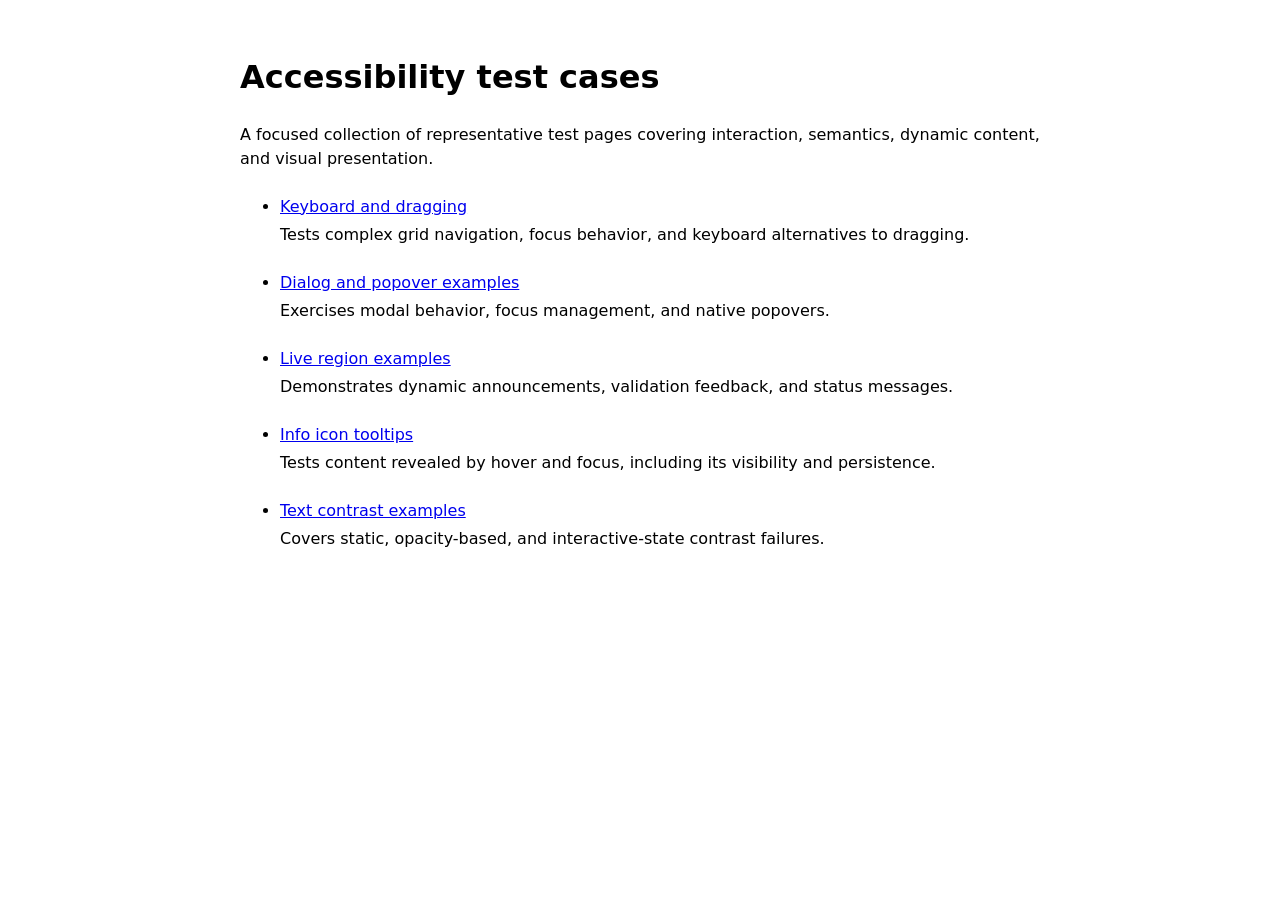
<file: index.html>
<!doctype html>
<html lang="en">
    <head>
        <meta charset="utf-8">
        <meta name="viewport" content="width=device-width, initial-scale=1">
        <title>Accessibility test cases</title>
        <style>
            body {
                font-family: system-ui, sans-serif;
                line-height: 1.5;
                margin: 0 auto;
                max-width: 50rem;
                padding: 2rem 1rem;
            }

            li {
                margin-block: 1.5rem;
            }

            li p {
                margin-block: 0.25rem 0;
            }
        </style>
    </head>
    <body>
        <main>
            <h1>Accessibility test cases</h1>
            <p>
                A focused collection of representative test pages covering
                interaction, semantics, dynamic content, and visual presentation.
            </p>
            <ul>
                <li>
                    <a href="./tests/000-multi/keyboard-and-dragging-grid.html">Keyboard and dragging</a>
                    <p>Tests complex grid navigation, focus behavior, and keyboard alternatives to dragging.</p>
                </li>
                <li>
                    <a href="./tests/000-multi/modal-dialogs.html">Dialog and popover examples</a>
                    <p>Exercises modal behavior, focus management, and native popovers.</p>
                </li>
                <li>
                    <a href="./tests/413-status-messages/live-region-examples.html">Live region examples</a>
                    <p>Demonstrates dynamic announcements, validation feedback, and status messages.</p>
                </li>
                <li>
                    <a href="./tests/1413-content-on-hover-or-focus/tooltip-icon-popups.html">Info icon tooltips</a>
                    <p>Tests content revealed by hover and focus, including its visibility and persistence.</p>
                </li>
                <li>
                    <a href="./tests/143-contrast-minimum/text-contrast-examples.html">Text contrast examples</a>
                    <p>Covers static, opacity-based, and interactive-state contrast failures.</p>
                </li>
            </ul>
        </main>
    </body>
</html>
</file>
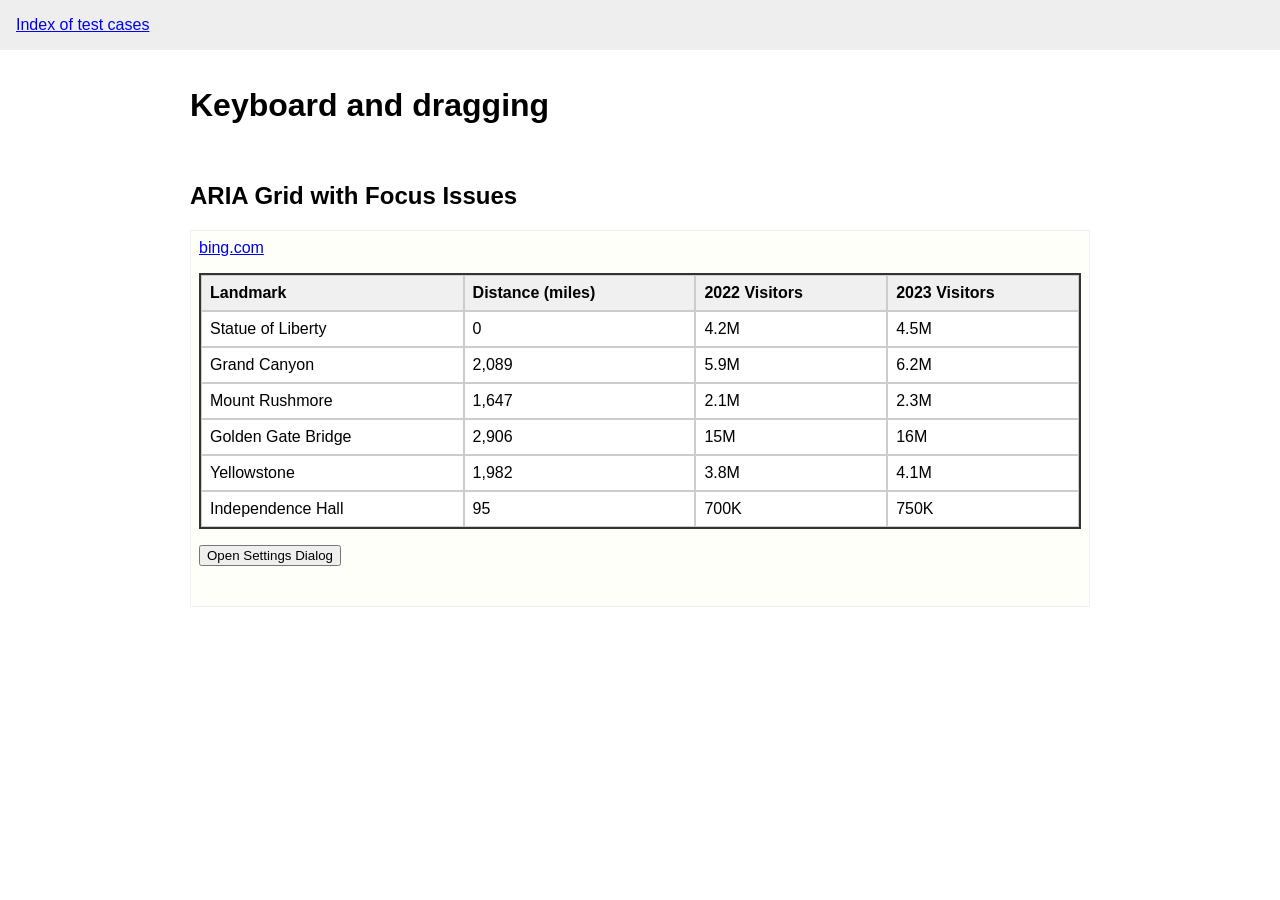
<file: tests/000-multi/keyboard-and-dragging-grid.html>
<!DOCTYPE html><html lang="en-us" data-node-key="s1"><head data-node-key="s2"><script data-node-key="s3">(() => {
    const attributeName = "data-node-key";
    const scheme = "hierarchical-v1";
    if (window.__benchmarkNodeKeys?.scheme === scheme) return;

    const source = document.currentScript?.textContent || '';
    const owners = new Map();
    const assigned = new WeakMap();
    const counters = new WeakMap();
    let rootCounter = 0;
    let pending = 0;

    const valid = value => /^(?:s[1-9]\d*|d[1-9]\d*)(?:-d[1-9]\d*)*$/.test(value || '');
    const parentElement = element => {
        if (element.parentElement) return element.parentElement;
        const root = element.getRootNode?.();
        return root instanceof ShadowRoot ? root.host : null;
    };
    const nextKey = parent => {
        if (!parent) return 'd' + (++rootCounter);
        ensure(parent);
        const next = (counters.get(parent) || 0) + 1;
        counters.set(parent, next);
        return assigned.get(parent) + '-d' + next;
    };
    const write = (element, key) => {
        assigned.set(element, key);
        owners.set(key, element);
        if (element.getAttribute(attributeName) !== key) {
            element.setAttribute(attributeName, key);
        }
    };
    function ensure(element) {
        const known = assigned.get(element);
        if (known) {
            if (element.getAttribute(attributeName) !== known) write(element, known);
            return known;
        }
        const candidate = element.getAttribute(attributeName);
        const owner = owners.get(candidate);
        if (valid(candidate) && (!owner || owner === element)) {
            write(element, candidate);
            return candidate;
        }
        const key = nextKey(parentElement(element));
        write(element, key);
        return key;
    }
    const visit = root => {
        if (root instanceof Element) ensure(root);
        for (const element of root.querySelectorAll?.('*') || []) ensure(element);
        for (const template of root.querySelectorAll?.('template') || []) {
            visit(template.content);
        }
    };
    const instrumentFrame = frame => {
        const install = () => {
            try {
                const frameDocument = frame.contentDocument;
                if (!frameDocument || frame.contentWindow.__benchmarkNodeKeys) return;
                const script = frameDocument.createElement('script');
                script.textContent = source;
                (frameDocument.head || frameDocument.documentElement).prepend(script);
            } catch {
                // Cross-origin frames are outside the supported instrumentation scope.
            }
        };
        frame.addEventListener('load', install);
        queueMicrotask(install);
    };
    const observeRoot = root => {
        observer.observe(root, {
            childList: true,
            subtree: true,
            attributes: true,
            attributeFilter: [attributeName],
        });
        visit(root);
        for (const frame of root.querySelectorAll?.('iframe') || []) instrumentFrame(frame);
    };
    const observer = new MutationObserver(records => {
        pending += 1;
        try {
            for (const record of records) {
                if (record.type === 'attributes') {
                    ensure(record.target);
                    continue;
                }
                for (const node of record.addedNodes) {
                    if (!(node instanceof Element)) continue;
                    visit(node);
                    if (node.matches('iframe')) instrumentFrame(node);
                    for (const frame of node.querySelectorAll('iframe')) instrumentFrame(frame);
                }
            }
        } finally {
            pending -= 1;
        }
    });

    const originalAttachShadow = Element.prototype.attachShadow;
    Element.prototype.attachShadow = function(init) {
        visit(document);
        const root = originalAttachShadow.call(this, init);
        if (init?.mode === 'open') observeRoot(root);
        return root;
    };

    let staticCounter = 0;
    for (const element of document.querySelectorAll('*')) {
        const existing = element.getAttribute(attributeName);
        if (valid(existing) && !owners.has(existing)) {
            write(element, existing);
        } else if (!existing) {
            write(element, 's' + (++staticCounter));
        } else {
            ensure(element);
        }
    }
    observeRoot(document);

    window.__benchmarkNodeKeys = Object.freeze({
        scheme,
        attributeName,
        keyFor: element => ensure(element),
        async whenSettled() {
            do {
                await Promise.resolve();
                await new Promise(resolve => setTimeout(resolve, 0));
            } while (pending);
        },
    });
})();</script>
        <meta charset="utf-8" data-node-key="s4"><meta name="benchmark-ref" content="2a0e30ced24091df1e48aa894f4da3ee114071b8" data-node-key="s5">
        <title data-node-key="s6">Keyboard and dragging</title>
        <meta name="viewport" content="width=device-width, initial-scale=1.0, viewport-fit=cover" data-node-key="s7">
        <link href="../assets/style.css" rel="stylesheet" data-node-key="s8">
        <style data-node-key="s9">
            .darkmode [role='grid'] {
                background: black;
                color: white;
            }

            .grid-container {
                overflow: auto;
                margin: 1em 0;
            }

            .landmarks-grid {
                min-width: 600px;
                border: 2px solid #333;
                display: table;
                background: white;
                width: 100%;
            }

            .grid-row {
                display: table-row;
            }

            .grid-header {
                display: table-cell;
                border: 1px solid #ccc;
                padding: 8px;
                background: #f0f0f0;
                font-weight: bold;
                cursor: grab;
                user-select: none;
            }

            .grid-header:active {
                cursor: grabbing;
            }

            .grid-header.dragging {
                opacity: 0.7;
                background: #e0e0ff;
            }

            .drag-ghost {
                position: fixed;
                pointer-events: none;
                z-index: 1000;
                background: #f0f0f0;
                border: 2px solid #0066cc;
                padding: 8px;
                font-weight: bold;
                transform: rotate(3deg);
                box-shadow: 0 4px 8px rgba(0, 0, 0, 0.3);
            }

            .drop-indicator {
                background: #e0e0ff !important;
                border-left: 4px solid #0066cc !important;
            }

            .grid-cell {
                display: table-cell;
                border: 1px solid #ccc;
                padding: 8px;
                background: white;
            }

            .darkmode .landmarks-grid {
                background: #222;
                border-color: #666;
            }

            .darkmode .grid-header {
                background: #444;
                color: white;
                border-color: #666;
            }

            .darkmode .grid-cell {
                background: #333;
                color: white;
                border-color: #666;
            }

            #output:not(:empty) {
                padding: 1em;
            }
        </style>
    </head>
    <body data-node-key="s10">
        <header data-node-key="s11">
            <a href="../../" data-node-key="s12">Index of test cases</a>
        </header>
        <main data-node-key="s13">
            <hgroup data-node-key="s14">
                <h1 data-node-key="s15">Keyboard and dragging</h1>
                
                
            </hgroup>

            <section class="tc-block" data-node-key="s16">
                <h2 data-node-key="s17">ARIA Grid with Focus Issues</h2>
                <div class="a11y-directions" data-node-key="s18"></div>
                <div class="test-case" data-node-key="s19">
                    <a href="https://www.bing.com" data-node-key="s20">bing.com</a>

                    <div class="grid-container" data-node-key="s21">
                        <div role="grid" aria-label="Historical Landmarks Visitor Data" id="landmarks-grid" tabindex="0" class="landmarks-grid" data-node-key="s22">
                            <div role="row" class="grid-row" data-node-key="s23">
                                <div role="columnheader" class="grid-header" data-node-key="s24">
                                    Landmark
                                </div>
                                <div role="columnheader" class="grid-header" data-node-key="s25">
                                    Distance (miles)
                                </div>
                                <div role="columnheader" class="grid-header" data-node-key="s26">
                                    2022 Visitors
                                </div>
                                <div role="columnheader" class="grid-header" data-node-key="s27">
                                    2023 Visitors
                                </div>
                            </div>
                            <div role="row" class="grid-row" data-node-key="s28">
                                <div role="gridcell" tabindex="-1" class="grid-cell" data-node-key="s29">
                                    Statue of Liberty
                                </div>
                                <div role="gridcell" tabindex="-1" class="grid-cell" data-node-key="s30">0</div>
                                <div role="gridcell" tabindex="-1" class="grid-cell" data-node-key="s31">4.2M</div>
                                <div role="gridcell" tabindex="-1" class="grid-cell" data-node-key="s32">4.5M</div>
                            </div>
                            <div role="row" class="grid-row" data-node-key="s33">
                                <div role="gridcell" tabindex="-1" class="grid-cell" data-node-key="s34">
                                    Grand Canyon
                                </div>
                                <div role="gridcell" tabindex="-1" class="grid-cell" data-node-key="s35">2,089</div>
                                <div role="gridcell" tabindex="-1" class="grid-cell" data-node-key="s36">5.9M</div>
                                <div role="gridcell" tabindex="-1" class="grid-cell" data-node-key="s37">6.2M</div>
                            </div>
                            <div role="row" class="grid-row" data-node-key="s38">
                                <div role="gridcell" tabindex="-1" class="grid-cell" data-node-key="s39">
                                    Mount Rushmore
                                </div>
                                <div role="gridcell" tabindex="-1" class="grid-cell" data-node-key="s40">1,647</div>
                                <div role="gridcell" tabindex="-1" class="grid-cell" data-node-key="s41">2.1M</div>
                                <div role="gridcell" tabindex="-1" class="grid-cell" data-node-key="s42">2.3M</div>
                            </div>
                            <div role="row" class="grid-row" data-node-key="s43">
                                <div role="gridcell" tabindex="-1" class="grid-cell" data-node-key="s44">
                                    Golden Gate Bridge
                                </div>
                                <div role="gridcell" tabindex="-1" class="grid-cell" data-node-key="s45">2,906</div>
                                <div role="gridcell" tabindex="-1" class="grid-cell" data-node-key="s46">15M</div>
                                <div role="gridcell" tabindex="-1" class="grid-cell" data-node-key="s47">16M</div>
                            </div>
                            <div role="row" class="grid-row" data-node-key="s48">
                                <div role="gridcell" tabindex="-1" class="grid-cell" data-node-key="s49">
                                    Yellowstone
                                </div>
                                <div role="gridcell" tabindex="-1" class="grid-cell" data-node-key="s50">1,982</div>
                                <div role="gridcell" tabindex="-1" class="grid-cell" data-node-key="s51">3.8M</div>
                                <div role="gridcell" tabindex="-1" class="grid-cell" data-node-key="s52">4.1M</div>
                            </div>
                            <div role="row" class="grid-row" data-node-key="s53">
                                <div role="gridcell" tabindex="-1" class="grid-cell" data-node-key="s54">
                                    Independence Hall
                                </div>
                                <div role="gridcell" tabindex="-1" class="grid-cell" data-node-key="s55">95</div>
                                <div role="gridcell" tabindex="-1" class="grid-cell" data-node-key="s56">700K</div>
                                <div role="gridcell" tabindex="-1" class="grid-cell" data-node-key="s57">750K</div>
                            </div>
                        </div>

                        <p data-node-key="s58">
                            <button type="button" id="open-dialog-btn" data-node-key="s59">Open Settings Dialog</button>
                        </p>
                    </div>

                    <dialog id="settings-dialog" data-node-key="s60">
                        <form method="dialog" data-node-key="s61">
                            <h3 data-node-key="s62">Settings</h3>
                            <p data-node-key="s63">
                                To reorder grid columns, use the Ctrl + left or right arrow keys
                                when focused within a cell in a column.
                            </p>
                            <fieldset data-node-key="s64">
                                <legend data-node-key="s65">Theme</legend>
                                <label data-node-key="s66"><input type="radio" name="theme" value="light" checked="" data-node-key="s67"> Light
                                    Mode</label>
                                <label data-node-key="s68"><input type="radio" name="theme" value="dark" data-node-key="s69"> Dark
                                    Mode</label>
                            </fieldset>
                            <button type="submit" data-node-key="s70">Close</button>
                        </form>
                    </dialog>

                    <script data-node-key="s71">
                        // Grid focus manipulation - creates accessibility failure
                        const bingLink = document.querySelector('a[href="https://www.bing.com"]');
                        const openDialogBtn = document.getElementById('open-dialog-btn');
                        const landmarksGrid = document.getElementById('landmarks-grid');
                        const settingsDialog = document.getElementById('settings-dialog');
                        const themeRadios = document.querySelectorAll('input[name="theme"]');

                        // Open dialog functionality
                        openDialogBtn.addEventListener('click', function () {
                            settingsDialog.showModal();
                        });

                        // Theme toggle functionality
                        themeRadios.forEach((radio) => {
                            radio.addEventListener('change', function () {
                                if (this.value === 'dark') {
                                    landmarksGrid.classList.add('darkmode');
                                } else {
                                    landmarksGrid.classList.remove('darkmode');
                                }
                            });
                        });

                        // When tabbing from bing.com link, skip over the entire grid to the dialog button
                        bingLink.addEventListener('keydown', function (event) {
                            if (event.key === 'Tab' && !event.shiftKey) {
                                event.preventDefault();
                                openDialogBtn.focus();
                            }
                        });

                        // When shift+tabbing from dialog button, skip back over the grid to bing.com link
                        openDialogBtn.addEventListener('keydown', function (event) {
                            if (event.key === 'Tab' && event.shiftKey) {
                                event.preventDefault();
                                bingLink.focus();
                            }
                        });

                        let currentFocusedCell = null;

                        // Grid container focus handler
                        landmarksGrid.addEventListener('focus', function () {
                            // When grid gets focus, move to first cell if no cell is focused
                            if (!currentFocusedCell) {
                                const firstCell = landmarksGrid.querySelector('[role="gridcell"]');
                                if (firstCell) {
                                    firstCell.setAttribute('tabindex', '0');
                                    firstCell.focus();
                                    currentFocusedCell = firstCell;
                                }
                            } else {
                                currentFocusedCell.focus();
                            }
                        });

                        // Grid navigation - arrow keys within the grid
                        landmarksGrid.addEventListener('keydown', function (event) {
                            const activeElement = document.activeElement;

                            // Handle focus on grid container
                            if (activeElement === landmarksGrid) {
                                if (event.key === 'Enter' || event.key === ' ') {
                                    event.preventDefault();
                                    const firstCell =
                                        landmarksGrid.querySelector('[role="gridcell"]');
                                    if (firstCell) {
                                        landmarksGrid.setAttribute('tabindex', '-1');
                                        firstCell.setAttribute('tabindex', '0');
                                        firstCell.focus();
                                        currentFocusedCell = firstCell;
                                    }
                                }
                                return;
                            }

                            // Handle navigation within grid cells
                            if (!activeElement.matches('[role="gridcell"]')) return;

                            const allCells = Array.from(
                                landmarksGrid.querySelectorAll('[role="gridcell"]'),
                            );
                            const currentIndex = allCells.indexOf(activeElement);
                            const columns = 4;
                            let targetIndex = -1;

                            // Handle column reordering with Ctrl+Left/Right
                            if (
                                event.ctrlKey &&
                                (event.key === 'ArrowLeft' || event.key === 'ArrowRight')
                            ) {
                                event.preventDefault();

                                const currentColumn = currentIndex % columns;
                                const currentRow = Math.floor(currentIndex / columns);

                                // Determine target column
                                let targetColumn;
                                if (event.key === 'ArrowLeft') {
                                    if (currentColumn === 0) return; // Can't move left from first column
                                    targetColumn = currentColumn - 1;
                                } else {
                                    // ArrowRight
                                    if (currentColumn === columns - 1) return; // Can't move right from last column
                                    targetColumn = currentColumn + 1;
                                }

                                // Move the column
                                swapColumns(currentColumn, targetColumn);

                                // Update focus to follow the moved column
                                const newCellIndex = currentRow * columns + targetColumn;
                                const allCells = Array.from(
                                    landmarksGrid.querySelectorAll('[role="gridcell"]'),
                                );
                                const newCell = allCells[newCellIndex];

                                if (newCell) {
                                    activeElement.setAttribute('tabindex', '-1');
                                    newCell.setAttribute('tabindex', '0');
                                    newCell.focus();
                                    currentFocusedCell = newCell;
                                }
                                return;
                            }

                            switch (event.key) {
                                case 'ArrowRight':
                                    targetIndex = currentIndex + 1;
                                    if (targetIndex % columns === 0) targetIndex = currentIndex; // Stay in row
                                    break;
                                case 'ArrowLeft':
                                    targetIndex = currentIndex - 1;
                                    if (targetIndex < 0 || currentIndex % columns === 0)
                                        targetIndex = currentIndex; // Stay in row
                                    break;
                                case 'ArrowDown':
                                    targetIndex = currentIndex + columns;
                                    break;
                                case 'ArrowUp':
                                    targetIndex = currentIndex - columns;
                                    break;
                                case 'Home':
                                    targetIndex = Math.floor(currentIndex / columns) * columns; // First cell in row
                                    break;
                                case 'End':
                                    targetIndex =
                                        Math.floor(currentIndex / columns) * columns + columns - 1; // Last cell in row
                                    break;
                                case 'Tab':
                                    // Allow tab to exit the grid
                                    activeElement.setAttribute('tabindex', '-1');
                                    landmarksGrid.setAttribute('tabindex', '0');
                                    currentFocusedCell = activeElement;
                                    return; // Don't prevent default, let tab work normally
                                default:
                                    return;
                            }

                            if (targetIndex >= 0 && targetIndex < allCells.length) {
                                event.preventDefault();
                                // Update tabindex
                                activeElement.setAttribute('tabindex', '-1');
                                allCells[targetIndex].setAttribute('tabindex', '0');
                                allCells[targetIndex].focus();
                                currentFocusedCell = allCells[targetIndex];
                            }
                        });

                        // Simple column swapping function
                        function swapColumns(col1, col2) {
                            const rows = landmarksGrid.querySelectorAll('[role="row"]');

                            rows.forEach((row) => {
                                const cells = Array.from(row.children);
                                const cell1 = cells[col1];
                                const cell2 = cells[col2];

                                // Simple swap: insert cell1 before cell2, then cell2 before cell1's original position
                                const temp = document.createElement('div');
                                row.insertBefore(temp, cell1);
                                row.insertBefore(cell1, cell2);
                                row.insertBefore(cell2, temp);
                                row.removeChild(temp);
                            });
                        }

                        // Drag and drop functionality
                        let isDragging = false;
                        let draggedColumn = null;
                        let draggedColumnIndex = -1;
                        let dragGhost = null;

                        // Initialize drag and drop
                        function initializeDragAndDrop() {
                            const columnHeaders =
                                landmarksGrid.querySelectorAll('[role="columnheader"]');

                            columnHeaders.forEach((header, index) => {
                                header.addEventListener('mousedown', handleMouseDown);
                            });
                        }

                        function handleMouseDown(e) {
                            if (e.button !== 0) return; // Only left mouse button

                            const header = e.currentTarget;
                            const headerIndex = Array.from(
                                landmarksGrid.querySelectorAll('[role="columnheader"]'),
                            ).indexOf(header);

                            isDragging = true;
                            draggedColumn = header;
                            draggedColumnIndex = headerIndex;

                            // Create drag ghost
                            dragGhost = document.createElement('div');
                            dragGhost.className = 'drag-ghost';
                            dragGhost.textContent = header.textContent;
                            document.body.appendChild(dragGhost);

                            // Style the original header
                            header.classList.add('dragging');

                            // Position ghost at mouse
                            updateGhostPosition(e);

                            // Add document listeners
                            document.addEventListener('mousemove', handleMouseMove);
                            document.addEventListener('mouseup', handleMouseUp);

                            e.preventDefault();
                        }

                        function handleMouseMove(e) {
                            if (!isDragging) return;

                            updateGhostPosition(e);

                            // Find which column we're over
                            const columnHeaders =
                                landmarksGrid.querySelectorAll('[role="columnheader"]');
                            let targetHeader = null;

                            columnHeaders.forEach((header) => {
                                const rect = header.getBoundingClientRect();
                                if (e.clientX >= rect.left && e.clientX <= rect.right) {
                                    targetHeader = header;
                                }
                            });

                            // Update drop indicators
                            columnHeaders.forEach((header) => {
                                header.classList.remove('drop-indicator');
                            });

                            if (targetHeader && targetHeader !== draggedColumn) {
                                targetHeader.classList.add('drop-indicator');
                            }
                        }

                        function handleMouseUp(e) {
                            if (!isDragging) return;

                            // Find target column
                            const columnHeaders =
                                landmarksGrid.querySelectorAll('[role="columnheader"]');
                            let targetIndex = -1;

                            columnHeaders.forEach((header, index) => {
                                const rect = header.getBoundingClientRect();
                                if (e.clientX >= rect.left && e.clientX <= rect.right) {
                                    targetIndex = index;
                                }
                            });

                            // If dropped outside grid, find closest edge
                            if (targetIndex === -1) {
                                const gridRect = landmarksGrid.getBoundingClientRect();
                                if (e.clientX < gridRect.left) {
                                    targetIndex = 0;
                                } else if (e.clientX > gridRect.right) {
                                    targetIndex = columnHeaders.length - 1;
                                }
                            }

                            // Perform the swap if we have a valid target
                            if (targetIndex !== -1 && targetIndex !== draggedColumnIndex) {
                                // Use the same swapping function as keyboard
                                swapColumns(draggedColumnIndex, targetIndex);
                            }

                            // Cleanup
                            cleanup();
                        }

                        function updateGhostPosition(e) {
                            if (dragGhost) {
                                dragGhost.style.left = e.clientX + 10 + 'px';
                                dragGhost.style.top = e.clientY - 20 + 'px';
                            }
                        }

                        function cleanup() {
                            isDragging = false;

                            // Remove ghost
                            if (dragGhost) {
                                document.body.removeChild(dragGhost);
                                dragGhost = null;
                            }

                            // Remove styling
                            if (draggedColumn) {
                                draggedColumn.classList.remove('dragging');
                                draggedColumn = null;
                            }

                            // Remove indicators
                            const columnHeaders =
                                landmarksGrid.querySelectorAll('[role="columnheader"]');
                            columnHeaders.forEach((header) => {
                                header.classList.remove('drop-indicator');
                            });

                            // Remove document listeners
                            document.removeEventListener('mousemove', handleMouseMove);
                            document.removeEventListener('mouseup', handleMouseUp);

                            draggedColumnIndex = -1;
                        }

                        // Initialize drag and drop
                        initializeDragAndDrop();

                        // Initialize drag and drop when the page loads
                        // Drag and drop functionality removed - not working properly
                    </script>
                </div>

                
            </section>
        </main>
        <script src="../assets/script.js" data-node-key="s72"></script>
    

</body></html>
</file>
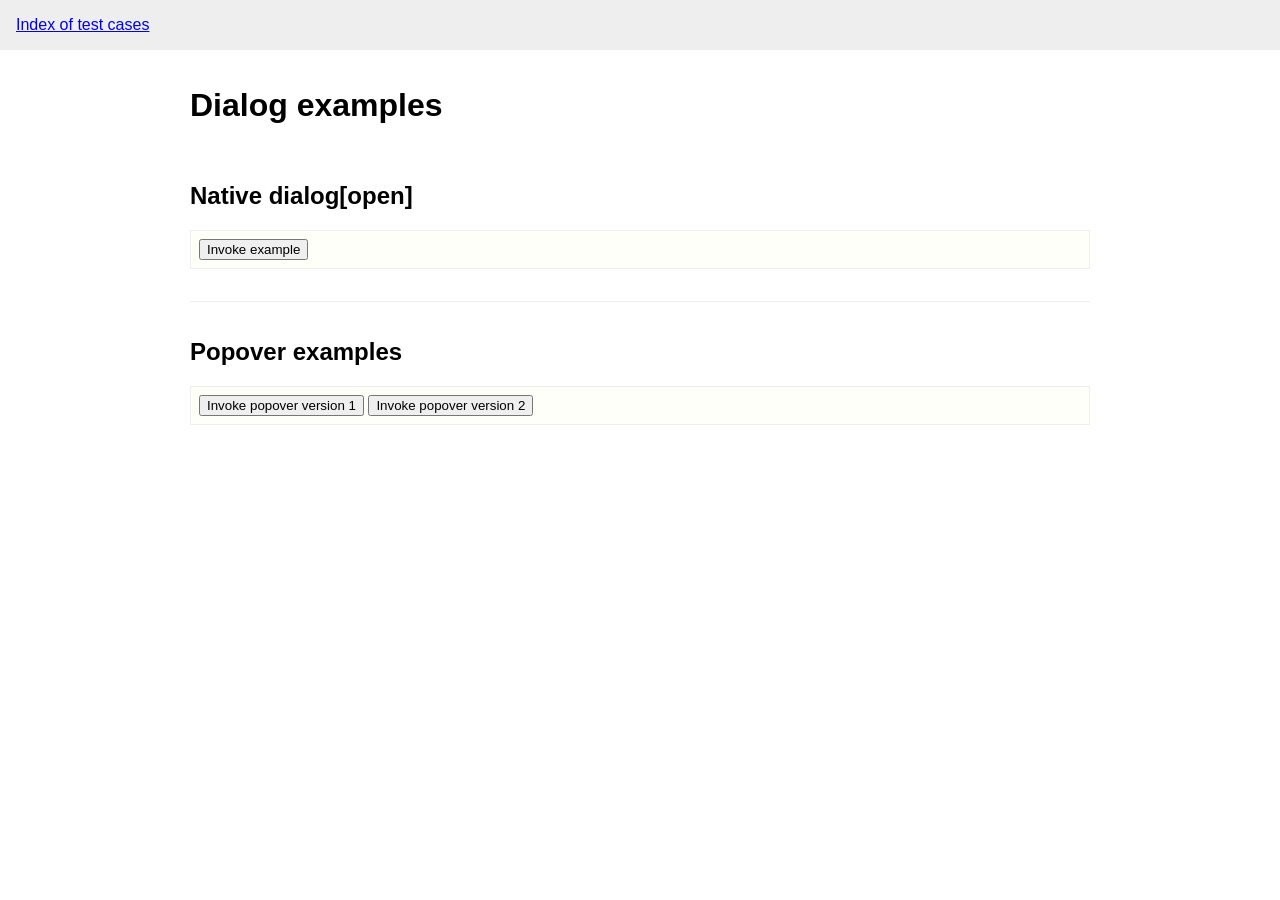
<file: tests/000-multi/modal-dialogs.html>
<!DOCTYPE html><html lang="en-us" data-node-key="s1"><head data-node-key="s2"><script data-node-key="s3">(() => {
    const attributeName = "data-node-key";
    const scheme = "hierarchical-v1";
    if (window.__benchmarkNodeKeys?.scheme === scheme) return;

    const source = document.currentScript?.textContent || '';
    const owners = new Map();
    const assigned = new WeakMap();
    const counters = new WeakMap();
    let rootCounter = 0;
    let pending = 0;

    const valid = value => /^(?:s[1-9]\d*|d[1-9]\d*)(?:-d[1-9]\d*)*$/.test(value || '');
    const parentElement = element => {
        if (element.parentElement) return element.parentElement;
        const root = element.getRootNode?.();
        return root instanceof ShadowRoot ? root.host : null;
    };
    const nextKey = parent => {
        if (!parent) return 'd' + (++rootCounter);
        ensure(parent);
        const next = (counters.get(parent) || 0) + 1;
        counters.set(parent, next);
        return assigned.get(parent) + '-d' + next;
    };
    const write = (element, key) => {
        assigned.set(element, key);
        owners.set(key, element);
        if (element.getAttribute(attributeName) !== key) {
            element.setAttribute(attributeName, key);
        }
    };
    function ensure(element) {
        const known = assigned.get(element);
        if (known) {
            if (element.getAttribute(attributeName) !== known) write(element, known);
            return known;
        }
        const candidate = element.getAttribute(attributeName);
        const owner = owners.get(candidate);
        if (valid(candidate) && (!owner || owner === element)) {
            write(element, candidate);
            return candidate;
        }
        const key = nextKey(parentElement(element));
        write(element, key);
        return key;
    }
    const visit = root => {
        if (root instanceof Element) ensure(root);
        for (const element of root.querySelectorAll?.('*') || []) ensure(element);
        for (const template of root.querySelectorAll?.('template') || []) {
            visit(template.content);
        }
    };
    const instrumentFrame = frame => {
        const install = () => {
            try {
                const frameDocument = frame.contentDocument;
                if (!frameDocument || frame.contentWindow.__benchmarkNodeKeys) return;
                const script = frameDocument.createElement('script');
                script.textContent = source;
                (frameDocument.head || frameDocument.documentElement).prepend(script);
            } catch {
                // Cross-origin frames are outside the supported instrumentation scope.
            }
        };
        frame.addEventListener('load', install);
        queueMicrotask(install);
    };
    const observeRoot = root => {
        observer.observe(root, {
            childList: true,
            subtree: true,
            attributes: true,
            attributeFilter: [attributeName],
        });
        visit(root);
        for (const frame of root.querySelectorAll?.('iframe') || []) instrumentFrame(frame);
    };
    const observer = new MutationObserver(records => {
        pending += 1;
        try {
            for (const record of records) {
                if (record.type === 'attributes') {
                    ensure(record.target);
                    continue;
                }
                for (const node of record.addedNodes) {
                    if (!(node instanceof Element)) continue;
                    visit(node);
                    if (node.matches('iframe')) instrumentFrame(node);
                    for (const frame of node.querySelectorAll('iframe')) instrumentFrame(frame);
                }
            }
        } finally {
            pending -= 1;
        }
    });

    const originalAttachShadow = Element.prototype.attachShadow;
    Element.prototype.attachShadow = function(init) {
        visit(document);
        const root = originalAttachShadow.call(this, init);
        if (init?.mode === 'open') observeRoot(root);
        return root;
    };

    let staticCounter = 0;
    for (const element of document.querySelectorAll('*')) {
        const existing = element.getAttribute(attributeName);
        if (valid(existing) && !owners.has(existing)) {
            write(element, existing);
        } else if (!existing) {
            write(element, 's' + (++staticCounter));
        } else {
            ensure(element);
        }
    }
    observeRoot(document);

    window.__benchmarkNodeKeys = Object.freeze({
        scheme,
        attributeName,
        keyFor: element => ensure(element),
        async whenSettled() {
            do {
                await Promise.resolve();
                await new Promise(resolve => setTimeout(resolve, 0));
            } while (pending);
        },
    });
})();</script>
        <meta charset="utf-8" data-node-key="s4"><meta name="benchmark-ref" content="2a0e30ced24091df1e48aa894f4da3ee114071b8" data-node-key="s5">
        <title data-node-key="s6">Dialog examples</title>
        <meta name="viewport" content="width=device-width, initial-scale=1.0, viewport-fit=cover" data-node-key="s7">
        <link href="../assets/style.css" rel="stylesheet" data-node-key="s8">
    </head>
    <body data-node-key="s9">
        <header data-node-key="s10">
            <a href="../../" data-node-key="s11">Index of test cases</a>
        </header>
        <main data-node-key="s12">
            <hgroup data-node-key="s13">
                <h1 data-node-key="s14">Dialog examples</h1>
                
                
            </hgroup>

            <section class="tc-block" data-node-key="s15">
                <h2 data-node-key="s16">Native dialog[open]</h2>
                <div class="a11y-directions" data-node-key="s17"></div>
                <div class="test-case" data-node-key="s18">
                    <button id="b" data-node-key="s19">Invoke example</button>
                    <dialog id="d" data-node-key="s20">
                        <p data-node-key="s21">
                            I'd say this is an example of a lightbox... but people haven't called
                            dialogs that since the early 2000s.
                        </p>
                        <form method="dialog" data-node-key="s22">
                            <button data-node-key="s23">OK</button>
                        </form>
                    </dialog>
                    <script data-node-key="s24">
                        const b = document.getElementById('b');
                        const d = document.getElementById('d');

                        b.addEventListener('click', () => {
                            d.open = true;
                        });
                    </script>
                    <style data-node-key="s25">
                        #d {
                            box-shadow: 0 0 1000px 1000px rgba(0, 0, 0, 0.625);
                        }
                    </style>
                </div>

                
            </section>

            <section class="tc-block" data-node-key="s26">
                <h2 data-node-key="s27">Popover examples</h2>
                <div class="a11y-directions" data-node-key="s28"></div>
                <div class="test-case" data-node-key="s29">
                    <button popovertarget="d2" id="b2" data-node-key="s30">Invoke popover version 1</button>
                    <button popovertarget="d3" id="b3" data-node-key="s31">Invoke popover version 2</button>

                    <div popover="" id="d2" role="dialog" data-node-key="s32">
                        <h2 data-node-key="s33">popover 1</h2>
                        <p data-node-key="s34">Look ma, no JS! But is it good enough?</p>
                        <button popovertarget="d2" data-node-key="s35">close</button>
                    </div>

                    <dialog popover="" id="d3" data-node-key="s36">
                        <h2 data-node-key="s37">popover 2</h2>
                        <p data-node-key="s38">Also no JavaScript. At least this is a dialog element.</p>
                        <button popovertarget="d3" data-node-key="s39">close</button>
                    </dialog>

                    <style data-node-key="s40">
                        [popover]::backdrop {
                            background: rgba(0, 0, 0, 0.75);
                        }
                    </style>
                </div>

                
            </section>
        </main>
        <script src="../assets/script.js" data-node-key="s41"></script>
    

</body></html>
</file>
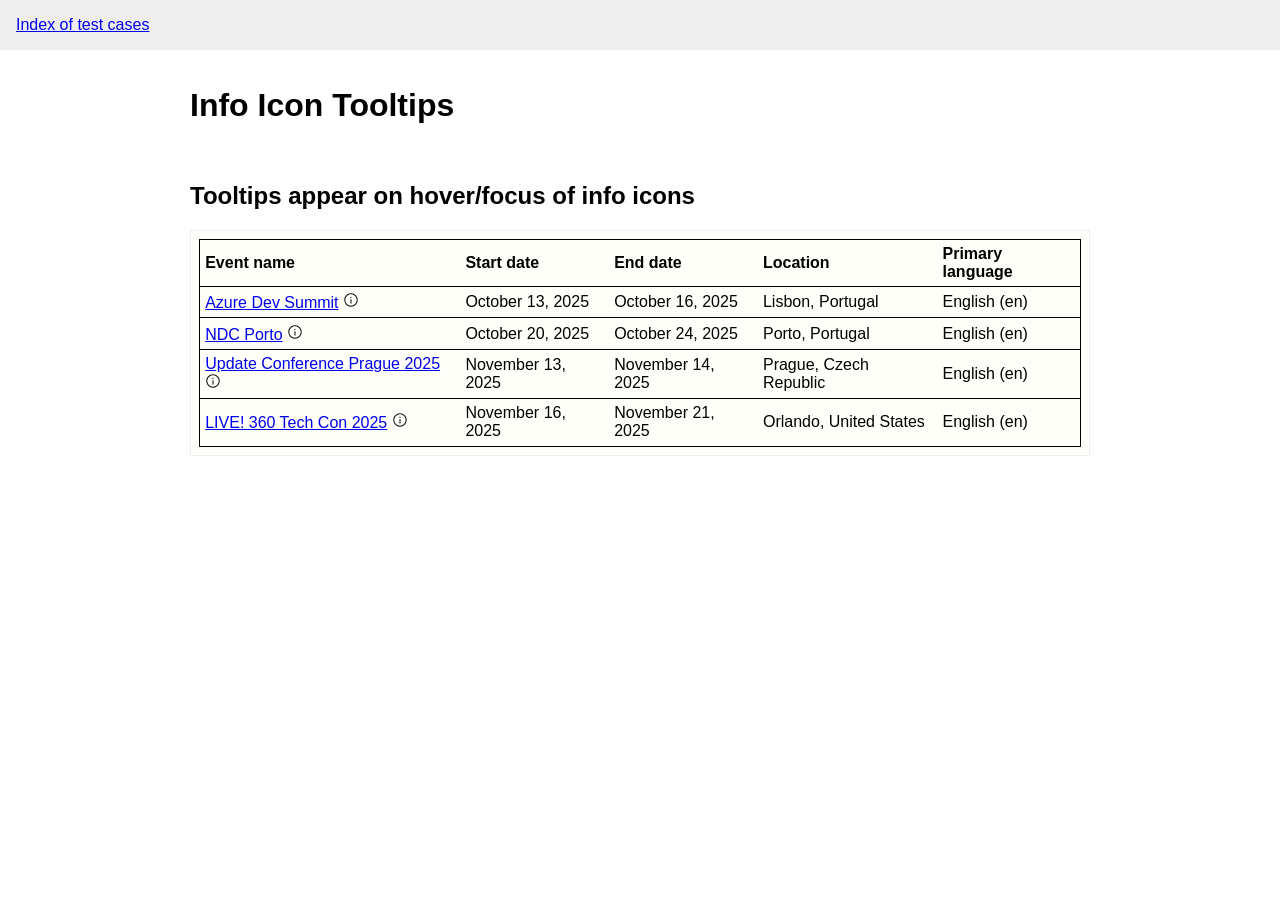
<file: tests/1413-content-on-hover-or-focus/tooltip-icon-popups.html>
<!DOCTYPE html><html lang="en-us" data-node-key="s1"><head data-node-key="s2"><script data-node-key="s3">(() => {
    const attributeName = "data-node-key";
    const scheme = "hierarchical-v1";
    if (window.__benchmarkNodeKeys?.scheme === scheme) return;

    const source = document.currentScript?.textContent || '';
    const owners = new Map();
    const assigned = new WeakMap();
    const counters = new WeakMap();
    let rootCounter = 0;
    let pending = 0;

    const valid = value => /^(?:s[1-9]\d*|d[1-9]\d*)(?:-d[1-9]\d*)*$/.test(value || '');
    const parentElement = element => {
        if (element.parentElement) return element.parentElement;
        const root = element.getRootNode?.();
        return root instanceof ShadowRoot ? root.host : null;
    };
    const nextKey = parent => {
        if (!parent) return 'd' + (++rootCounter);
        ensure(parent);
        const next = (counters.get(parent) || 0) + 1;
        counters.set(parent, next);
        return assigned.get(parent) + '-d' + next;
    };
    const write = (element, key) => {
        assigned.set(element, key);
        owners.set(key, element);
        if (element.getAttribute(attributeName) !== key) {
            element.setAttribute(attributeName, key);
        }
    };
    function ensure(element) {
        const known = assigned.get(element);
        if (known) {
            if (element.getAttribute(attributeName) !== known) write(element, known);
            return known;
        }
        const candidate = element.getAttribute(attributeName);
        const owner = owners.get(candidate);
        if (valid(candidate) && (!owner || owner === element)) {
            write(element, candidate);
            return candidate;
        }
        const key = nextKey(parentElement(element));
        write(element, key);
        return key;
    }
    const visit = root => {
        if (root instanceof Element) ensure(root);
        for (const element of root.querySelectorAll?.('*') || []) ensure(element);
        for (const template of root.querySelectorAll?.('template') || []) {
            visit(template.content);
        }
    };
    const instrumentFrame = frame => {
        const install = () => {
            try {
                const frameDocument = frame.contentDocument;
                if (!frameDocument || frame.contentWindow.__benchmarkNodeKeys) return;
                const script = frameDocument.createElement('script');
                script.textContent = source;
                (frameDocument.head || frameDocument.documentElement).prepend(script);
            } catch {
                // Cross-origin frames are outside the supported instrumentation scope.
            }
        };
        frame.addEventListener('load', install);
        queueMicrotask(install);
    };
    const observeRoot = root => {
        observer.observe(root, {
            childList: true,
            subtree: true,
            attributes: true,
            attributeFilter: [attributeName],
        });
        visit(root);
        for (const frame of root.querySelectorAll?.('iframe') || []) instrumentFrame(frame);
    };
    const observer = new MutationObserver(records => {
        pending += 1;
        try {
            for (const record of records) {
                if (record.type === 'attributes') {
                    ensure(record.target);
                    continue;
                }
                for (const node of record.addedNodes) {
                    if (!(node instanceof Element)) continue;
                    visit(node);
                    if (node.matches('iframe')) instrumentFrame(node);
                    for (const frame of node.querySelectorAll('iframe')) instrumentFrame(frame);
                }
            }
        } finally {
            pending -= 1;
        }
    });

    const originalAttachShadow = Element.prototype.attachShadow;
    Element.prototype.attachShadow = function(init) {
        visit(document);
        const root = originalAttachShadow.call(this, init);
        if (init?.mode === 'open') observeRoot(root);
        return root;
    };

    let staticCounter = 0;
    for (const element of document.querySelectorAll('*')) {
        const existing = element.getAttribute(attributeName);
        if (valid(existing) && !owners.has(existing)) {
            write(element, existing);
        } else if (!existing) {
            write(element, 's' + (++staticCounter));
        } else {
            ensure(element);
        }
    }
    observeRoot(document);

    window.__benchmarkNodeKeys = Object.freeze({
        scheme,
        attributeName,
        keyFor: element => ensure(element),
        async whenSettled() {
            do {
                await Promise.resolve();
                await new Promise(resolve => setTimeout(resolve, 0));
            } while (pending);
        },
    });
})();</script>
        <meta charset="utf-8" data-node-key="s4"><meta name="benchmark-ref" content="2a0e30ced24091df1e48aa894f4da3ee114071b8" data-node-key="s5">
        <title data-node-key="s6">Info Icon Tooltips</title>
        <meta name="viewport" content="width=device-width, initial-scale=1.0, viewport-fit=cover" data-node-key="s7">
        <link href="../assets/style.css" rel="stylesheet" data-node-key="s8">
        <style data-node-key="s9">
            .sr-only {
                height: 1px;
                width: 1px;
                white-space: nowrap;
                overflow: hidden;
                position: absolute;
            }
            svg {
                pointer-events: none;
            }
            span[data-toggle='tooltip'] {
                display: inline-block;
            }
            span[data-toggle='tooltip']:focus {
                outline: 2px solid;
                outline-offset: 2px;
            }
            table td,
            table th {
                padding: 0.325em;
            }
            table {
                border-spacing: 0;
                text-align: left;
                border: 1px solid;
            }
            thead th,
            tr:not(:last-of-type) td {
                border-bottom: 1px solid;
            }
        </style>
    </head>
    <body data-node-key="s10">
        <div hidden="" data-node-key="s11">
            <svg xmlns="http://www.w3.org/2000/svg" data-node-key="s12">
                <symbol id="info-regular" viewBox="0 0 24 24" data-node-key="s13">
                    <path d="M12.0001 1.99902C17.5238 1.99902 22.0016 6.47687 22.0016 12.0006C22.0016 17.5243 17.5238 22.0021 12.0001 22.0021C6.47638 22.0021 1.99854 17.5243 1.99854 12.0006C1.99854 6.47687 6.47638 1.99902 12.0001 1.99902ZM12.0001 3.49902C7.30481 3.49902 3.49854 7.3053 3.49854 12.0006C3.49854 16.6959 7.30481 20.5021 12.0001 20.5021C16.6954 20.5021 20.5016 16.6959 20.5016 12.0006C20.5016 7.3053 16.6954 3.49902 12.0001 3.49902ZM11.9964 10.4996C12.3761 10.4994 12.6901 10.7813 12.74 11.1473L12.7469 11.2491L12.7505 16.7507C12.7508 17.1649 12.4152 17.5009 12.001 17.5012C11.6213 17.5014 11.3073 17.2195 11.2574 16.8535L11.2505 16.7517L11.2469 11.2501C11.2467 10.8359 11.5822 10.4999 11.9964 10.4996ZM12.0005 7.00184C12.5521 7.00184 12.9992 7.44896 12.9992 8.0005C12.9992 8.55205 12.5521 8.99917 12.0005 8.99917C11.449 8.99917 11.0019 8.55205 11.0019 8.0005C11.0019 7.44896 11.449 7.00184 12.0005 7.00184Z" data-node-key="s14"></path>
                </symbol>
            </svg>
        </div>
        <header data-node-key="s15">
            <a href="../../" data-node-key="s16">Index of test cases</a>
        </header>
        <main data-node-key="s17">
            <hgroup data-node-key="s18">
                <h1 data-node-key="s19">Info Icon Tooltips</h1>
                
                
                
            </hgroup>

            <section class="tc-block" data-node-key="s20">
                <h2 data-node-key="s21">Tooltips appear on hover/focus of info icons</h2>
                <div class="a11y-directions" data-node-key="s22"></div>
                <div class="test-case" data-node-key="s23">
                    <style data-node-key="s24"></style>

                    <div class="table-wrap" data-node-key="s25">
                        <table class="table mt-60" data-node-key="s26">
                            <thead data-node-key="s27">
                                <tr data-node-key="s28">
                                    <th scope="col" data-node-key="s29">Event name</th>
                                    <th scope="col" data-node-key="s30">Start date</th>
                                    <th scope="col" data-node-key="s31">End date</th>
                                    <th scope="col" data-node-key="s32">Location</th>
                                    <th scope="col" data-node-key="s33">Primary language</th>
                                </tr>
                            </thead>
                            <tbody data-node-key="s34">
                                <tr data-node-key="s35">
                                    <td data-node-key="s36">
                                        <a href="https://azuredevsummit.com/" target="_blank" data-node-key="s37">Azure Dev Summit</a>
                                        <span data-toggle="tooltip" aria-label=" Built for Devs, AI Experts &amp; Tech Leaders. Join the premier European event for developers, architects, and decision-makers working with Azure, .NET, and Microsoft AI.

Azure Dev Summit is the new premier community conference for Microsoft software developers in Europe, initiated and supported by Microsoft. This yearly conference will be a dynamic collaboration between NDC Conferences and Techorama, bringing together some of the most influential voices from Microsoft and the broader developer community." class="tooltip-info" role="tooltip" id="tooltip1" tabindex="0" title="" data-original-title=" Built for Devs, AI Experts &amp; Tech Leaders. Join the premier European event for developers, architects, and decision-makers working with Azure, .NET, and Microsoft AI.

Azure Dev Summit is the new premier community conference for Microsoft software developers in Europe, initiated and supported by Microsoft. This yearly conference will be a dynamic collaboration between NDC Conferences and Techorama, bringing together some of the most influential voices from Microsoft and the broader developer community." data-node-key="s38"><svg width="16" height="16" version="2.0" class="icon-svg" data-node-key="s39">
                                                <use href="#info-regular" data-node-key="s40"></use>
                                            </svg>
                                            <span class="sr-only" data-node-key="s41">Tooltip: Built for Devs, AI Experts &amp; Tech
                                                Leaders. Join the premier European event for
                                                developers, architects, and decision-makers working
                                                with Azure, .NET, and Microsoft AI. Azure Dev Summit
                                                is the new premier community conference for
                                                Microsoft software developers in Europe, initiated
                                                and supported by Microsoft. This yearly conference
                                                will be a dynamic collaboration between NDC
                                                Conferences and Techorama, bringing together some of
                                                the most influential voices from Microsoft and the
                                                broader developer community.
                                            </span></span>
                                    </td>
                                    <td data-node-key="s42">October 13, 2025</td>
                                    <td data-node-key="s43">October 16, 2025</td>
                                    <td data-node-key="s44">Lisbon, Portugal</td>
                                    <td data-node-key="s45">English (en)</td>
                                </tr>
                                <tr data-node-key="s46">
                                    <td data-node-key="s47">
                                        <a href="https://ndcporto.com/" target="_blank" data-node-key="s48">NDC Porto</a>
                                        <span data-toggle="tooltip" aria-label="NDC Porto 2025 will be an in-person event, held 20-24 October 2025 at the Alfandega conference centre in Porto." class="tooltip-info" role="tooltip" id="tooltip2" tabindex="0" title="" data-original-title="NDC Porto 2025 will be an in-person event, held 20-24 October 2025 at the Alfandega conference centre in Porto." data-node-key="s49"><svg width="16" height="16" version="2.0" class="icon-svg" data-node-key="s50">
                                                <use href="#info-regular" data-node-key="s51"></use></svg><span class="sr-only" data-node-key="s52">Tooltip: NDC Porto 2025 will be an in-person event,
                                                held 20-24 October 2025 at the Alfandega conference
                                                centre in Porto.</span></span>
                                    </td>
                                    <td data-node-key="s53">October 20, 2025</td>
                                    <td data-node-key="s54">October 24, 2025</td>
                                    <td data-node-key="s55">Porto, Portugal</td>
                                    <td data-node-key="s56">English (en)</td>
                                </tr>
                                <tr data-node-key="s57">
                                    <td data-node-key="s58">
                                        <a href="https://www.updateconference.net/en" target="_blank" data-node-key="s59">Update Conference Prague 2025</a>
                                        <span data-toggle="tooltip" aria-label="Update Conference Prague is the biggest .NET developer conference in the Czech Republic. The conference features pre-conference workshops and four parallel tracks with more than 40 technical sessions led by top experts from Europe, USA and other countries. Come to the event and experience two amazing days full of interesting sessions and opportunities to network with speakers and other attendees. You can choose between personal participation at the conference venue or online watching the live-stream of all sessions via the Update Now Portal." class="tooltip-info" role="tooltip" id="tooltip3" tabindex="0" title="" data-original-title="Update Conference Prague is the biggest .NET developer conference in the Czech Republic. The conference features pre-conference workshops and four parallel tracks with more than 40 technical sessions led by top experts from Europe, USA and other countries. Come to the event and experience two amazing days full of interesting sessions and opportunities to network with speakers and other attendees. You can choose between personal participation at the conference venue or online watching the live-stream of all sessions via the Update Now Portal." data-node-key="s60"><svg width="16" height="16" version="2.0" class="icon-svg" data-node-key="s61">
                                                <use href="#info-regular" data-node-key="s62"></use></svg><span class="sr-only" data-node-key="s63">Tooltip: Update Conference Prague is the biggest
                                                .NET developer conference in the Czech Republic. The
                                                conference features pre-conference workshops and
                                                four parallel tracks with more than 40 technical
                                                sessions led by top experts from Europe, USA and
                                                other countries. Come to the event and experience
                                                two amazing days full of interesting sessions and
                                                opportunities to network with speakers and other
                                                attendees. You can choose between personal
                                                participation at the conference venue or online
                                                watching the live-stream of all sessions via the
                                                Update Now Portal.</span></span>
                                    </td>
                                    <td data-node-key="s64">November 13, 2025</td>
                                    <td data-node-key="s65">November 14, 2025</td>
                                    <td data-node-key="s66">Prague, Czech Republic</td>
                                    <td data-node-key="s67">English (en)</td>
                                </tr>
                                <tr data-node-key="s68">
                                    <td data-node-key="s69">
                                        <a href="https://live360events.com/events/orlando-2025/home.aspx" target="_blank" data-node-key="s70">LIVE! 360 Tech Con 2025</a>
                                        <span data-toggle="tooltip" aria-label="Live! 360 Tech Con returns to Universal Orlando November 16-21, 2025. Live! 360 is a unique conference offering you 6 co-located events for one great price, including Visual Studio Live!, TechMentor, Artificial Intelligence Live!, Data Platform Live!, Cloud &amp; Containers Live!, and Cybersecurity &amp; Ransomware Live! Stay ahead of the current trends and advance your career at Live! 360, the Ultimate Education Destination." class="tooltip-info" role="tooltip" id="tooltip4" tabindex="0" title="" data-original-title="Live! 360 Tech Con returns to Universal Orlando November 16-21, 2025. Live! 360 is a unique conference offering you 6 co-located events for one great price, including Visual Studio Live!, TechMentor, Artificial Intelligence Live!, Data Platform Live!, Cloud &amp; Containers Live!, and Cybersecurity &amp; Ransomware Live! Stay ahead of the current trends and advance your career at Live! 360, the Ultimate Education Destination." data-node-key="s71"><svg width="16" height="16" version="2.0" class="icon-svg" data-node-key="s72">
                                                <use href="#info-regular" data-node-key="s73"></use></svg><span class="sr-only" data-node-key="s74">Tooltip: Live! 360 Tech Con returns to Universal
                                                Orlando November 16-21, 2025. Live! 360 is a unique
                                                conference offering you 6 co-located events for one
                                                great price, including Visual Studio Live!,
                                                TechMentor, Artificial Intelligence Live!, Data
                                                Platform Live!, Cloud &amp; Containers Live!, and
                                                Cybersecurity &amp; Ransomware Live! Stay ahead of
                                                the current trends and advance your career at Live!
                                                360, the Ultimate Education Destination.</span></span>
                                    </td>
                                    <td data-node-key="s75">November 16, 2025</td>
                                    <td data-node-key="s76">November 21, 2025</td>
                                    <td data-node-key="s77">Orlando, United States</td>
                                    <td data-node-key="s78">English (en)</td>
                                </tr>
                            </tbody>
                        </table>
                    </div>
                </div>
                
            </section>
        </main>
        <script data-node-key="s79">
            document.addEventListener('DOMContentLoaded', function () {
                let activeTooltip = null;

                // Create tooltip element
                function createTooltip(content) {
                    const tooltip = document.createElement('div');
                    tooltip.className = 'custom-tooltip';
                    tooltip.textContent = content;
                    tooltip.style.cssText = `
                        position: absolute;
                        background: #323130;
                        color: white;
                        padding: 12px 16px;
                        border-radius: 2px;
                        font-size: 14px;
                        line-height: 1.4;
                        max-width: 320px;
                        z-index: 1050;
                        box-shadow: 0 6.4px 14.4px 0 rgba(0,0,0,0.132);
                        white-space: pre-wrap;
                        word-wrap: break-word;
                    `;
                    document.body.appendChild(tooltip);
                    return tooltip;
                }

                // Position tooltip
                function positionTooltip(tooltip, trigger) {
                    const triggerRect = trigger.getBoundingClientRect();
                    const tooltipRect = tooltip.getBoundingClientRect();

                    let left = triggerRect.left + triggerRect.width / 2 - tooltipRect.width / 2;
                    let top = triggerRect.top - tooltipRect.height - 8;

                    // Keep within viewport
                    if (left < 8) left = 8;
                    if (left + tooltipRect.width > window.innerWidth - 8) {
                        left = window.innerWidth - tooltipRect.width - 8;
                    }
                    if (top < 8) {
                        top = triggerRect.bottom + 8;
                    }

                    tooltip.style.left = left + window.scrollX + 'px';
                    tooltip.style.top = top + window.scrollY + 'px';
                }

                // Show tooltip
                function showTooltip(trigger) {
                    const content =
                        trigger.getAttribute('data-original-title') ||
                        trigger.getAttribute('aria-label') ||
                        '';

                    if (!content) return;

                    // Remove any existing tooltip
                    if (activeTooltip) {
                        activeTooltip.remove();
                    }

                    activeTooltip = createTooltip(content);
                    positionTooltip(activeTooltip, trigger);
                }

                // Hide tooltip
                function hideTooltip() {
                    if (activeTooltip) {
                        activeTooltip.remove();
                        activeTooltip = null;
                    }
                }

                // Add event listeners
                document.querySelectorAll('[data-toggle="tooltip"]').forEach((trigger) => {
                    // Show on hover and focus
                    trigger.addEventListener('mouseenter', () => showTooltip(trigger));
                    trigger.addEventListener('focus', () => showTooltip(trigger));

                    // Hide on mouse leave ONLY if not focused
                    trigger.addEventListener('mouseleave', () => {
                        if (document.activeElement !== trigger) {
                            hideTooltip();
                        }
                    });

                    // Hide on blur
                    trigger.addEventListener('blur', () => hideTooltip());

                    // Remove title to prevent browser tooltip
                    if (trigger.hasAttribute('title')) {
                        trigger.setAttribute('data-original-title', trigger.getAttribute('title'));
                        trigger.removeAttribute('title');
                    }
                });

                // Hide on escape key
                document.addEventListener('keydown', (e) => {
                    if (e.key === 'Escape') {
                        hideTooltip();
                    }
                });

                // Hide when clicking outside (but only if no trigger is focused)
                document.addEventListener('click', (e) => {
                    if (
                        !e.target.closest('[data-toggle="tooltip"]') &&
                        (!document.activeElement ||
                            !document.activeElement.hasAttribute('data-toggle'))
                    ) {
                        hideTooltip();
                    }
                });
            });
        </script>
        <script src="../assets/script.js" data-node-key="s80"></script>
    

</body></html>
</file>
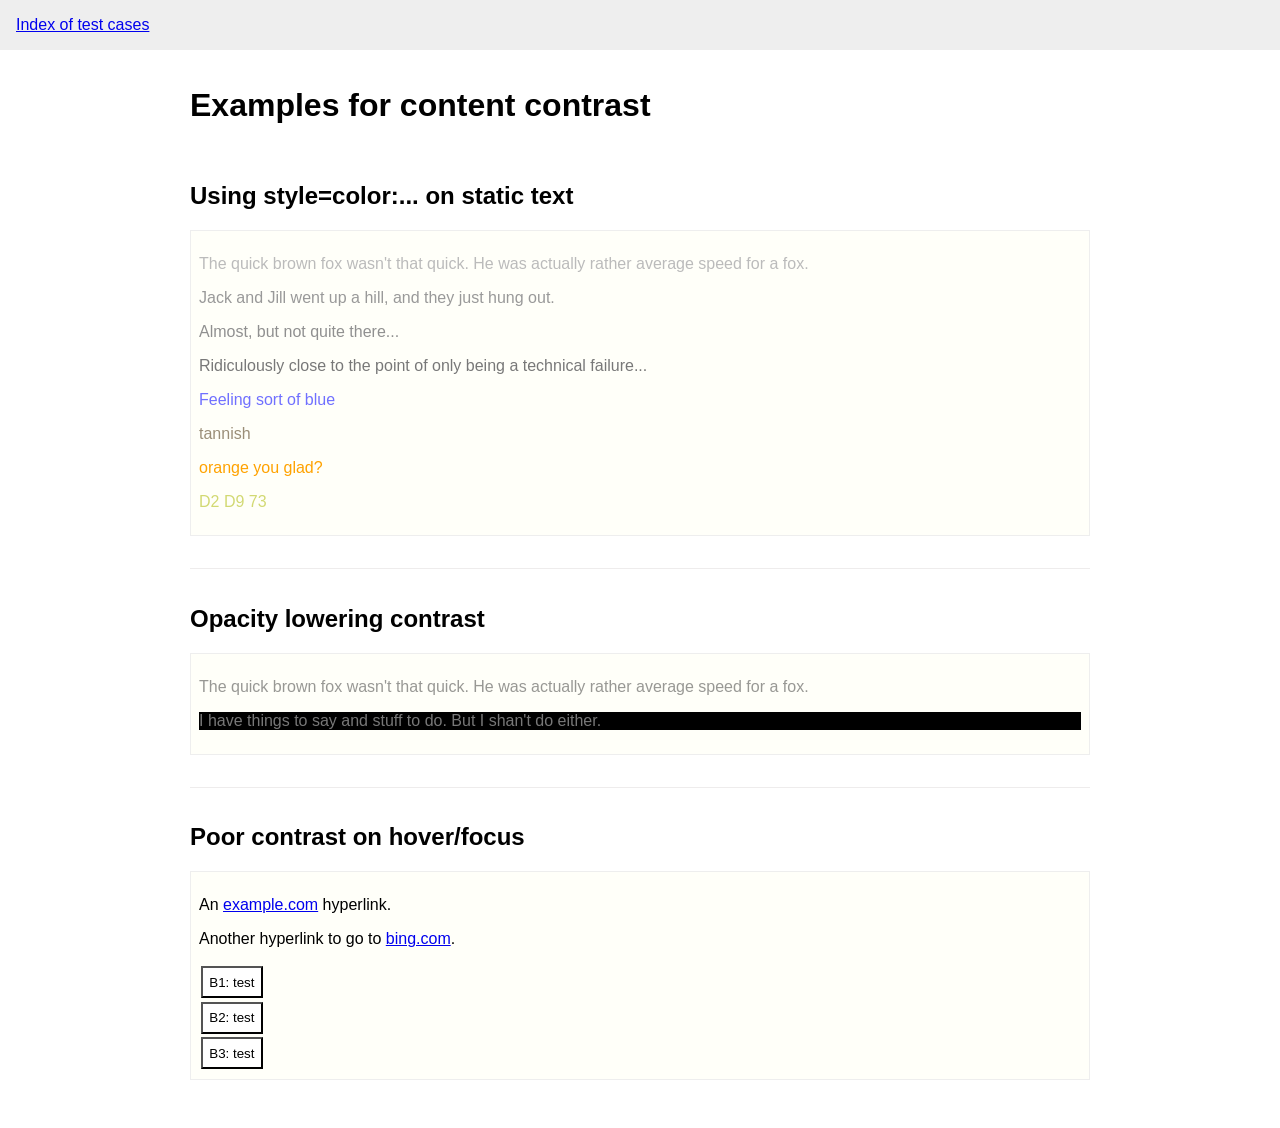
<file: tests/143-contrast-minimum/text-contrast-examples.html>
<!DOCTYPE html><html lang="en-us" data-node-key="s1"><head data-node-key="s2"><script data-node-key="s3">(() => {
    const attributeName = "data-node-key";
    const scheme = "hierarchical-v1";
    if (window.__benchmarkNodeKeys?.scheme === scheme) return;

    const source = document.currentScript?.textContent || '';
    const owners = new Map();
    const assigned = new WeakMap();
    const counters = new WeakMap();
    let rootCounter = 0;
    let pending = 0;

    const valid = value => /^(?:s[1-9]\d*|d[1-9]\d*)(?:-d[1-9]\d*)*$/.test(value || '');
    const parentElement = element => {
        if (element.parentElement) return element.parentElement;
        const root = element.getRootNode?.();
        return root instanceof ShadowRoot ? root.host : null;
    };
    const nextKey = parent => {
        if (!parent) return 'd' + (++rootCounter);
        ensure(parent);
        const next = (counters.get(parent) || 0) + 1;
        counters.set(parent, next);
        return assigned.get(parent) + '-d' + next;
    };
    const write = (element, key) => {
        assigned.set(element, key);
        owners.set(key, element);
        if (element.getAttribute(attributeName) !== key) {
            element.setAttribute(attributeName, key);
        }
    };
    function ensure(element) {
        const known = assigned.get(element);
        if (known) {
            if (element.getAttribute(attributeName) !== known) write(element, known);
            return known;
        }
        const candidate = element.getAttribute(attributeName);
        const owner = owners.get(candidate);
        if (valid(candidate) && (!owner || owner === element)) {
            write(element, candidate);
            return candidate;
        }
        const key = nextKey(parentElement(element));
        write(element, key);
        return key;
    }
    const visit = root => {
        if (root instanceof Element) ensure(root);
        for (const element of root.querySelectorAll?.('*') || []) ensure(element);
        for (const template of root.querySelectorAll?.('template') || []) {
            visit(template.content);
        }
    };
    const instrumentFrame = frame => {
        const install = () => {
            try {
                const frameDocument = frame.contentDocument;
                if (!frameDocument || frame.contentWindow.__benchmarkNodeKeys) return;
                const script = frameDocument.createElement('script');
                script.textContent = source;
                (frameDocument.head || frameDocument.documentElement).prepend(script);
            } catch {
                // Cross-origin frames are outside the supported instrumentation scope.
            }
        };
        frame.addEventListener('load', install);
        queueMicrotask(install);
    };
    const observeRoot = root => {
        observer.observe(root, {
            childList: true,
            subtree: true,
            attributes: true,
            attributeFilter: [attributeName],
        });
        visit(root);
        for (const frame of root.querySelectorAll?.('iframe') || []) instrumentFrame(frame);
    };
    const observer = new MutationObserver(records => {
        pending += 1;
        try {
            for (const record of records) {
                if (record.type === 'attributes') {
                    ensure(record.target);
                    continue;
                }
                for (const node of record.addedNodes) {
                    if (!(node instanceof Element)) continue;
                    visit(node);
                    if (node.matches('iframe')) instrumentFrame(node);
                    for (const frame of node.querySelectorAll('iframe')) instrumentFrame(frame);
                }
            }
        } finally {
            pending -= 1;
        }
    });

    const originalAttachShadow = Element.prototype.attachShadow;
    Element.prototype.attachShadow = function(init) {
        visit(document);
        const root = originalAttachShadow.call(this, init);
        if (init?.mode === 'open') observeRoot(root);
        return root;
    };

    let staticCounter = 0;
    for (const element of document.querySelectorAll('*')) {
        const existing = element.getAttribute(attributeName);
        if (valid(existing) && !owners.has(existing)) {
            write(element, existing);
        } else if (!existing) {
            write(element, 's' + (++staticCounter));
        } else {
            ensure(element);
        }
    }
    observeRoot(document);

    window.__benchmarkNodeKeys = Object.freeze({
        scheme,
        attributeName,
        keyFor: element => ensure(element),
        async whenSettled() {
            do {
                await Promise.resolve();
                await new Promise(resolve => setTimeout(resolve, 0));
            } while (pending);
        },
    });
})();</script>
        <meta charset="utf-8" data-node-key="s4"><meta name="benchmark-ref" content="2a0e30ced24091df1e48aa894f4da3ee114071b8" data-node-key="s5">
        <title data-node-key="s6">Examples for content contrast</title>
        <meta name="viewport" content="width=device-width, initial-scale=1.0, viewport-fit=cover" data-node-key="s7">
        <link href="../assets/style.css" rel="stylesheet" data-node-key="s8">
    </head>
    <body data-node-key="s9">
        <header data-node-key="s10">
            <a href="../../" data-node-key="s11">Index of test cases</a>
        </header>
        <main data-node-key="s12">
            <hgroup data-node-key="s13">
                <h1 data-node-key="s14">Examples for content contrast</h1>
                
                
            </hgroup>

            <section class="tc-block" data-node-key="s15">
                <h2 data-node-key="s16">Using style=color:... on static text</h2>
                <div class="a11y-directions" data-node-key="s17"></div>
                <div class="test-case" data-node-key="s18">
                    <p style="color: #bbb" data-node-key="s19">
                        The quick brown fox wasn't that quick. He was actually rather average speed
                        for a fox.
                    </p>
                    <p style="color: #999" data-node-key="s20">
                        Jack and Jill went up a hill, and they just hung out.
                    </p>

                    <p style="color: rgb(144, 144, 144)" data-node-key="s21">
                        Almost, but not quite there...
                    </p>
                    <p style="color: rgb(120, 120, 120)" data-node-key="s22">
                        Ridiculously close to the point of only being a technical failure...
                    </p>
                    <p style="color: #7070ff" data-node-key="s23">
                        Feeling sort of blue
                    </p>
                    <div style="color: #9b8e78" data-node-key="s24">
                        tannish
                    </div>
                    <p data-node-key="s25">
                        <span style="color: #ffa200" data-node-key="s26">orange you glad?</span>
                    </p>
                    <div data-node-key="s27">
                        <p data-node-key="s28">
                            <span style="color: #d2d973" data-node-key="s29">D2 D9 73</span>
                        </p>
                    </div>
                </div>
                
            </section>

            <section class="tc-block" data-node-key="s30">
                <h2 data-node-key="s31">Opacity lowering contrast</h2>
                <div class="a11y-directions" data-node-key="s32"></div>
                <div class="test-case" data-node-key="s33">
                    <p class="o4" data-node-key="s34">
                        The quick brown fox wasn't that quick. He was actually rather average speed
                        for a fox.
                    </p>
                    <div style="background: black" data-node-key="s35">
                        <p class="wo" data-node-key="s36">
                            I have things to say and stuff to do. But I shan't do either.
                        </p>
                    </div>
                    <style data-node-key="s37">
                        .wo {
                            opacity: 0.5;
                            color: #eee;
                        }
                        .o4 {
                            opacity: 0.4;
                        }
                    </style>
                </div>
                
            </section>

            <section class="tc-block" data-node-key="s38">
                <h2 data-node-key="s39">Poor contrast on hover/focus</h2>
                <div class="a11y-directions" data-node-key="s40"></div>
                <div class="test-case" data-node-key="s41">
                    <p data-node-key="s42">
                        An
                        <a href="https://example.com" class="chf" data-node-key="s43">example.com</a>
                        hyperlink.
                    </p>
                    <p data-node-key="s44">
                        Another hyperlink to go to
                        <a href="https://bing.com" class="chf2" data-node-key="s45">bing.com</a>.
                    </p>
                    <div data-node-key="s46">
                        <button class="btn-f1" id="b1" data-node-key="s47">
                            B1: test
                        </button>
                    </div>
                    <div data-node-key="s48">
                        <button class="btn-f2" id="b2" data-node-key="s49">
                            B2: test
                        </button>
                    </div>
                    <div data-node-key="s50">
                        <button class="btn-f3" id="b3" data-node-key="s51">
                            B3: test
                        </button>
                    </div>
                    <output id="o" data-node-key="s52"></output>

                    <style data-node-key="s53">
                        .chf:hover,
                        .chf:focus-visible {
                            color: lightblue;
                        }
                        .chf2:hover,
                        .chf2:focus-visible {
                            background: darkblue;
                            color: #888;
                        }
                        .btn-f1,
                        .btn-f2,
                        .btn-f3 {
                            padding: 0.5em;
                            background: white;
                            margin: 0.124em;
                        }
                        .btn-f1:hover,
                        .btn-f2:hover,
                        .btn-f3:hover {
                            background: #0a0a0a;
                            color: #555;
                        }
                        .btn-f1:focus-visible {
                            color: #e0e0e0;
                        }
                        .btn-f2:focus-visible {
                            color: #ffe066;
                        }
                        .btn-f3:focus-visible {
                            color: #b6fcb6;
                        }
                    </style>
                    <script data-node-key="s54">
                        const b1 = document.getElementById('b1');
                        const b2 = document.getElementById('b2');
                        const b3 = document.getElementById('b3');
                        const o = document.getElementById('o');

                        b1.addEventListener('click', () => {
                            o.textContent = 'b1 was activated';
                        });
                        b2.addEventListener('click', () => {
                            o.textContent = 'b2 was activated';
                        });
                        b3.addEventListener('click', () => {
                            o.textContent = 'b3 was activated';
                        });
                    </script>
                </div>
                
            </section>
        </main>
        <script src="../assets/script.js" data-node-key="s55"></script>
    

</body></html>
</file>
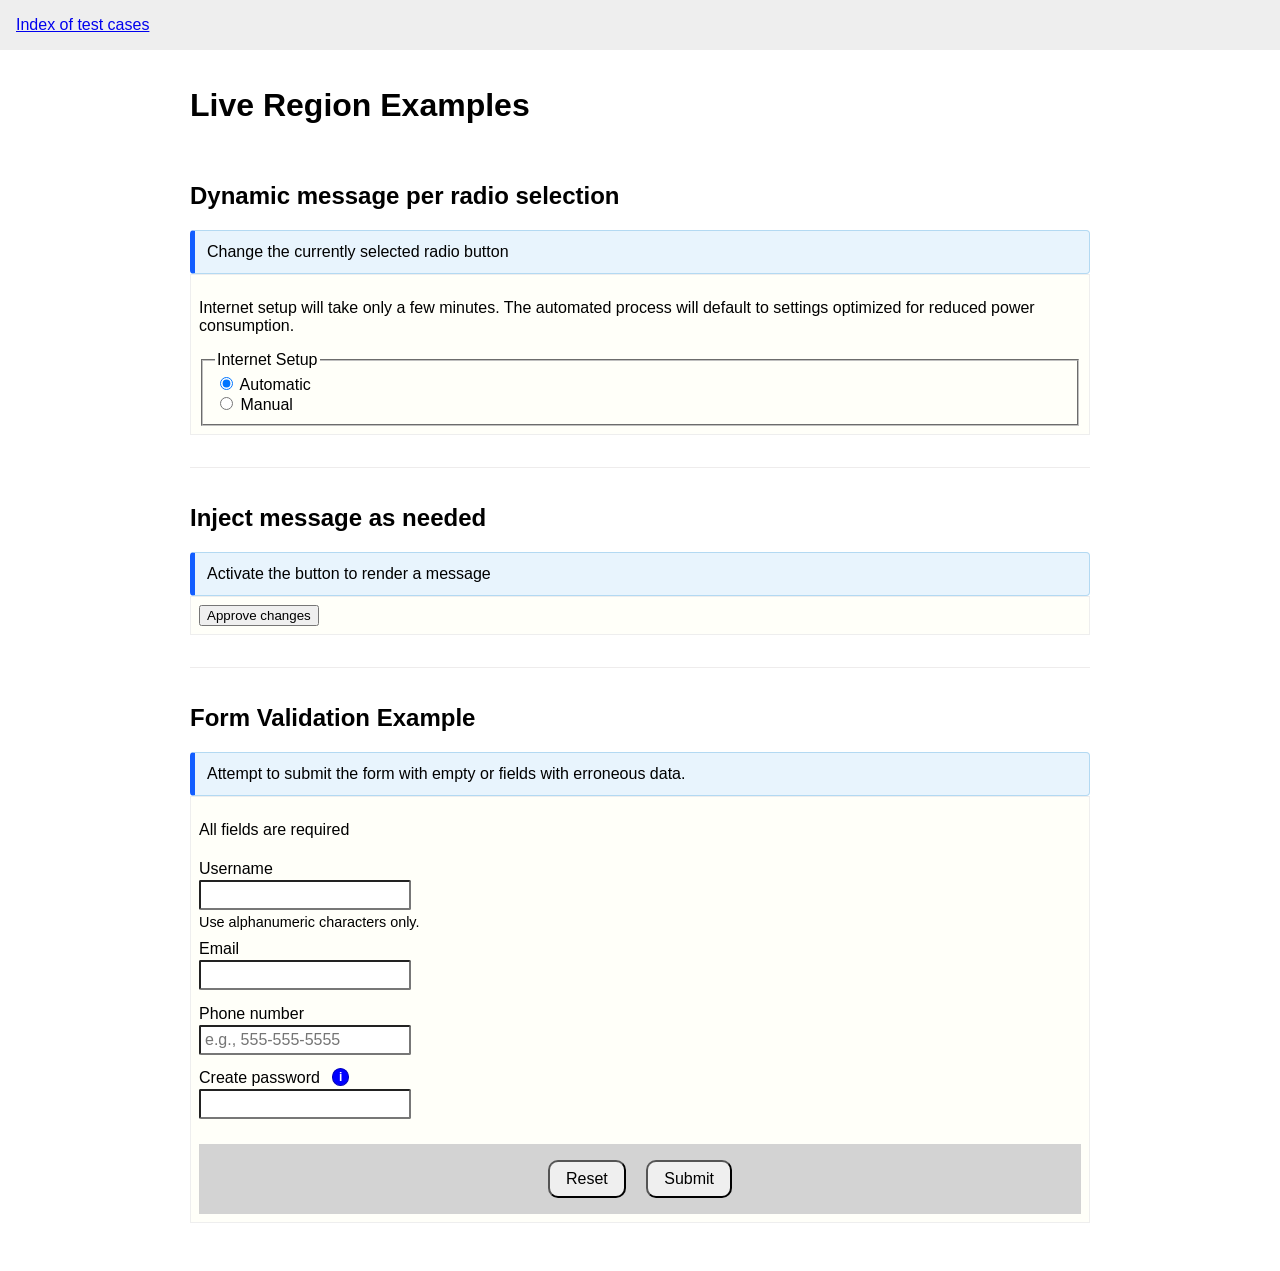
<file: tests/413-status-messages/live-region-examples.html>
<!DOCTYPE html><html lang="en-us" data-node-key="s1"><head data-node-key="s2"><script data-node-key="s3">(() => {
    const attributeName = "data-node-key";
    const scheme = "hierarchical-v1";
    if (window.__benchmarkNodeKeys?.scheme === scheme) return;

    const source = document.currentScript?.textContent || '';
    const owners = new Map();
    const assigned = new WeakMap();
    const counters = new WeakMap();
    let rootCounter = 0;
    let pending = 0;

    const valid = value => /^(?:s[1-9]\d*|d[1-9]\d*)(?:-d[1-9]\d*)*$/.test(value || '');
    const parentElement = element => {
        if (element.parentElement) return element.parentElement;
        const root = element.getRootNode?.();
        return root instanceof ShadowRoot ? root.host : null;
    };
    const nextKey = parent => {
        if (!parent) return 'd' + (++rootCounter);
        ensure(parent);
        const next = (counters.get(parent) || 0) + 1;
        counters.set(parent, next);
        return assigned.get(parent) + '-d' + next;
    };
    const write = (element, key) => {
        assigned.set(element, key);
        owners.set(key, element);
        if (element.getAttribute(attributeName) !== key) {
            element.setAttribute(attributeName, key);
        }
    };
    function ensure(element) {
        const known = assigned.get(element);
        if (known) {
            if (element.getAttribute(attributeName) !== known) write(element, known);
            return known;
        }
        const candidate = element.getAttribute(attributeName);
        const owner = owners.get(candidate);
        if (valid(candidate) && (!owner || owner === element)) {
            write(element, candidate);
            return candidate;
        }
        const key = nextKey(parentElement(element));
        write(element, key);
        return key;
    }
    const visit = root => {
        if (root instanceof Element) ensure(root);
        for (const element of root.querySelectorAll?.('*') || []) ensure(element);
        for (const template of root.querySelectorAll?.('template') || []) {
            visit(template.content);
        }
    };
    const instrumentFrame = frame => {
        const install = () => {
            try {
                const frameDocument = frame.contentDocument;
                if (!frameDocument || frame.contentWindow.__benchmarkNodeKeys) return;
                const script = frameDocument.createElement('script');
                script.textContent = source;
                (frameDocument.head || frameDocument.documentElement).prepend(script);
            } catch {
                // Cross-origin frames are outside the supported instrumentation scope.
            }
        };
        frame.addEventListener('load', install);
        queueMicrotask(install);
    };
    const observeRoot = root => {
        observer.observe(root, {
            childList: true,
            subtree: true,
            attributes: true,
            attributeFilter: [attributeName],
        });
        visit(root);
        for (const frame of root.querySelectorAll?.('iframe') || []) instrumentFrame(frame);
    };
    const observer = new MutationObserver(records => {
        pending += 1;
        try {
            for (const record of records) {
                if (record.type === 'attributes') {
                    ensure(record.target);
                    continue;
                }
                for (const node of record.addedNodes) {
                    if (!(node instanceof Element)) continue;
                    visit(node);
                    if (node.matches('iframe')) instrumentFrame(node);
                    for (const frame of node.querySelectorAll('iframe')) instrumentFrame(frame);
                }
            }
        } finally {
            pending -= 1;
        }
    });

    const originalAttachShadow = Element.prototype.attachShadow;
    Element.prototype.attachShadow = function(init) {
        visit(document);
        const root = originalAttachShadow.call(this, init);
        if (init?.mode === 'open') observeRoot(root);
        return root;
    };

    let staticCounter = 0;
    for (const element of document.querySelectorAll('*')) {
        const existing = element.getAttribute(attributeName);
        if (valid(existing) && !owners.has(existing)) {
            write(element, existing);
        } else if (!existing) {
            write(element, 's' + (++staticCounter));
        } else {
            ensure(element);
        }
    }
    observeRoot(document);

    window.__benchmarkNodeKeys = Object.freeze({
        scheme,
        attributeName,
        keyFor: element => ensure(element),
        async whenSettled() {
            do {
                await Promise.resolve();
                await new Promise(resolve => setTimeout(resolve, 0));
            } while (pending);
        },
    });
})();</script>
        <meta charset="utf-8" data-node-key="s4"><meta name="benchmark-ref" content="2a0e30ced24091df1e48aa894f4da3ee114071b8" data-node-key="s5">
        <title data-node-key="s6">Live Region Examples</title>
        <meta name="viewport" content="width=device-width, initial-scale=1.0, viewport-fit=cover" data-node-key="s7">
        <link href="../assets/style.css" rel="stylesheet" data-node-key="s8">
    </head>
    <body data-node-key="s9">
        <header data-node-key="s10">
            <a href="../../" data-node-key="s11">Index of test cases</a>
        </header>
        <main data-node-key="s12">
            <hgroup data-node-key="s13">
                <h1 data-node-key="s14">Live Region Examples</h1>
                
                
            </hgroup>

            <section class="tc-block" data-node-key="s15">
                <h2 data-node-key="s16">Dynamic message per radio selection</h2>
                <div class="a11y-directions" data-node-key="s17">Change the currently selected radio button</div>
                <div class="test-case" data-node-key="s18">
                    <div class="notify" data-node-key="s19">
                        <p data-node-key="s20">
                            <span id="init" data-node-key="s21">Internet setup will take only a few minutes. The automated process
                                will default to settings optimized for reduced power
                                consumption.</span>
                            <span hidden="" id="secondary" data-node-key="s22">Internet setup will take only a few minutes. <br data-node-key="s23">The manual setup
                                allows for greater setting customization.</span>
                        </p>
                    </div>
                    <fieldset data-node-key="s24">
                        <legend data-node-key="s25">Internet Setup</legend>
                        <div data-node-key="s26">
                            <label data-node-key="s27">
                                <input type="radio" name="r" id="r1" checked="" data-node-key="s28"> Automatic</label>
                        </div>
                        <div data-node-key="s29">
                            <label data-node-key="s30"> <input type="radio" name="r" id="r2" data-node-key="s31"> Manual</label>
                        </div>
                    </fieldset>

                    <script data-node-key="s32">
                        document.querySelectorAll('input[name="r"]').forEach(function (radio) {
                            radio.addEventListener('change', function () {
                                var init = document.getElementById('init');
                                var secondary = document.getElementById('secondary');
                                if (document.getElementById('r1').checked) {
                                    init.removeAttribute('hidden');
                                    secondary.setAttribute('hidden', '');
                                } else {
                                    init.setAttribute('hidden', '');
                                    secondary.removeAttribute('hidden');
                                }
                            });
                        });
                    </script>
                </div>
                
            </section>

            <section class="tc-block" data-node-key="s33">
                <h2 data-node-key="s34">Inject message as needed</h2>
                <div class="a11y-directions" data-node-key="s35">Activate the button to render a message</div>
                <div class="test-case" data-node-key="s36">
                    <div data-node-key="s37">
                        <button class="approve-btn" data-node-key="s38">Approve changes</button>
                    </div>

                    <script data-node-key="s39">
                        const btnApprove = document.querySelector('.approve-btn');

                        btnApprove.addEventListener('click', () => {
                            btnApprove.nextElementSibling?.remove();

                            const msg = document.createElement('div');
                            msg.setAttribute('role', 'status');
                            msg.textContent = 'Approval submitted!';
                            btnApprove.insertAdjacentElement('afterend', msg);
                        });
                    </script>
                </div>
                
            </section>

            <section class="tc-block" data-node-key="s40">
                <h2 data-node-key="s41">Form Validation Example</h2>
                <div class="a11y-directions" data-node-key="s42">
                    Attempt to submit the form with empty or fields with erroneous data.
                </div>
                <div class="test-case" data-node-key="s43">
                    <form id="reg-form" novalidate="" data-node-key="s44">
                        <p data-node-key="s45">All fields are required</p>
                        <div class="finput" data-node-key="s46">
                            <label for="username" data-node-key="s47">Username</label>
                            <input type="text" id="username" autocomplete="username" required="" aria-describedby="un-instructions" data-node-key="s48">
                            <div id="un-instructions" class="instructions" data-node-key="s49">
                                Use alphanumeric characters only.
                            </div>
                        </div>
                        <div class="finput" data-node-key="s50">
                            <label for="email" data-node-key="s51">Email</label>
                            <input type="email" id="email" autocomplete="email" required="" data-node-key="s52">
                        </div>
                        <div class="finput" data-node-key="s53">
                            <label for="phone" data-node-key="s54">Phone number</label>
                            <input type="tel" id="phone" autocomplete="tel" required="" placeholder="e.g., 555-555-5555" data-node-key="s55">
                            <div id="pn-instructions" class="instructions" data-node-key="s56"></div>
                        </div>
                        <div class="finput" data-node-key="s57">
                            <div style="display: flex" data-node-key="s58">
                                <label for="password" data-node-key="s59">Create password</label>
                                <div data-node-key="s60">
                                    <button class="info-btn" aria-label="info: password requirements" popovertarget="tt" type="button" data-node-key="s61">
                                        i
                                    </button>
                                </div>
                            </div>
                            <div role="tooltip" id="tt" popover="" data-node-key="s62">
                                Passwords must...
                                <ul data-node-key="s63">
                                    <li data-node-key="s64">be at least 5 characters long</li>
                                    <li data-node-key="s65">contain at least one capital letter</li>
                                    <li data-node-key="s66">contain at least one number</li>
                                    <li data-node-key="s67">
                                        contain at least one special character (!, &gt;, /, ?, etc.)
                                    </li>
                                </ul>
                            </div>
                            <input type="password" id="password" autocomplete="new-password" required="" data-node-key="s68">
                        </div>
                        <div id="form-status" data-node-key="s69"></div>
                        <div class="outro" data-node-key="s70">
                            <button type="reset" data-node-key="s71">Reset</button>
                            <button type="submit" data-node-key="s72">Submit</button>
                        </div>
                    </form>

                    <style data-node-key="s73">
                        #reg-form input,
                        #reg-form button {
                            font: inherit;
                        }

                        #reg-form .finput {
                            padding: 0.325em 0;
                        }

                        #reg-form .instructions {
                            font-size: 0.9em;
                        }

                        #reg-form label {
                            display: block;
                            margin-bottom: 0.125em;
                        }

                        #reg-form input {
                            padding: 0.25em;
                            border-radius: 2px;
                            border-color: #777;
                            margin-bottom: 0.25em;
                        }

                        #reg-form #form-status:empty {
                            display: none;
                        }

                        #reg-form #form-status {
                            padding: 0.5em;
                            margin-top: 1em;
                        }

                        #reg-form .outro {
                            padding: 0.5em;
                            background: lightgrey;
                            text-align: center;
                            margin-top: 1em;
                        }

                        #reg-form .info-btn {
                            border-radius: 100%;
                            background: blue;
                            color: white;
                            font-weight: bold;
                            font-size: 0.75rem;
                            border: 1px solid rgb(0, 0, 184);
                            margin-left: 1em;
                        }

                        #reg-form .outro button {
                            padding: 0.5em 1em;
                            margin: 0.5em;
                            border-radius: 0.625em;
                        }

                        #reg-form *:focus {
                            outline: 2px solid darkblue;
                            outline-offset: 2px;
                        }

                        #reg-form input[aria-invalid='true'] {
                            border-color: red;
                        }

                        #reg-form .field-error {
                            color: darkred;
                            margin: 0.25em 0;
                        }

                        .info-btn {
                            anchor-name: --info-btn;
                            position: relative;
                            z-index: 2;
                            top: -2px;
                        }

                        #tt {
                            position-anchor: --info-btn;
                            inset: unset;
                            top: anchor(bottom);
                            left: anchor(right);
                            margin-top: 4px;
                        }
                    </style>

                    <script data-node-key="s74">
                        (function () {
                            const form = document.getElementById('reg-form');
                            const infoBtn = form.querySelector('.info-btn');
                            const popover = document.getElementById('tt');

                            infoBtn.addEventListener('blur', function () {
                                if (popover.matches(':popover-open')) {
                                    popover.hidePopover();
                                }
                            });

                            function getErrorId(field) {
                                return field.id + '-error';
                            }

                            function addErrorToDescribedby(field, errorId) {
                                const current = field.getAttribute('aria-describedby');
                                if (!current) {
                                    field.setAttribute('aria-describedby', errorId);
                                } else {
                                    const ids = current.split(/\s+/).filter(function (id) {
                                        return id !== errorId;
                                    });
                                    ids.unshift(errorId);
                                    field.setAttribute('aria-describedby', ids.join(' '));
                                }
                            }

                            function removeErrorFromDescribedby(field, errorId) {
                                const current = field.getAttribute('aria-describedby');
                                if (!current) return;
                                const ids = current.split(/\s+/).filter(function (id) {
                                    return id !== errorId;
                                });
                                if (ids.length) {
                                    field.setAttribute('aria-describedby', ids.join(' '));
                                } else {
                                    field.removeAttribute('aria-describedby');
                                }
                            }

                            function clearError(field) {
                                field.removeAttribute('aria-invalid');
                                const errorId = getErrorId(field);
                                const existing = document.getElementById(errorId);
                                if (existing) existing.style.display = 'none';
                                removeErrorFromDescribedby(field, errorId);
                            }

                            function setError(field, message) {
                                field.setAttribute('aria-invalid', 'true');
                                const errorId = getErrorId(field);
                                let err = document.getElementById(errorId);
                                if (err) {
                                    err.innerHTML = '<strong>Error:</strong> ' + message;
                                    err.style.display = '';
                                } else {
                                    err = document.createElement('div');
                                    err.id = errorId;
                                    err.className = 'field-error';
                                    err.innerHTML = '<strong>Error:</strong> ' + message;
                                    field.insertAdjacentElement('afterend', err);
                                }
                                addErrorToDescribedby(field, errorId);
                            }

                            function validateUsername(field) {
                                const val = field.value.trim();
                                if (!val) return 'A username must be created.';
                                if (!/^[a-zA-Z0-9]+$/.test(val))
                                    return 'Username must contain only letters and numbers.';
                                return null;
                            }

                            function validateEmail(field) {
                                const val = field.value.trim();
                                if (!val) return 'Email cannot be blank.';
                                if (!/^[^\s@]+@[^\s@]+\.[^\s@]+$/.test(val))
                                    return 'Please enter a valid email address.';
                                return null;
                            }

                            function validatePhone(field) {
                                const val = field.value.trim();
                                if (!val) return 'Phone number cannot be blank.';
                                let digits = val.replace(/[^\d]/g, '');
                                if (digits.length === 11 && digits.charAt(0) === '1')
                                    digits = digits.substring(1);
                                if (digits.length !== 10)
                                    return 'Please enter a valid 10-digit US phone number.';
                                return null;
                            }

                            function validatePassword(field) {
                                const val = field.value;
                                if (!val) return 'A password must be created.';
                                if (val.length < 5)
                                    return 'Password must be at least 5 characters long.';
                                if (!/[A-Z]/.test(val))
                                    return 'Password must contain at least one capital letter.';
                                if (!/[0-9]/.test(val))
                                    return 'Password must contain at least one number.';
                                if (!/[^a-zA-Z0-9]/.test(val))
                                    return 'Password must contain at least one special character.';
                                return null;
                            }

                            const validators = {
                                username: validateUsername,
                                email: validateEmail,
                                phone: validatePhone,
                                password: validatePassword,
                            };

                            const formStatus = document.getElementById('form-status');

                            function setFormStatus(message) {
                                formStatus.textContent = message;
                            }

                            function clearFormStatus() {
                                formStatus.textContent = '';
                            }

                            form.addEventListener('submit', function (e) {
                                e.preventDefault();
                                let errorCount = 0;

                                Object.keys(validators).forEach(function (id) {
                                    const field = document.getElementById(id);
                                    const error = validators[id](field);
                                    if (error) {
                                        setError(field, error);
                                        errorCount++;
                                    } else {
                                        clearError(field);
                                    }
                                });

                                if (errorCount > 0) {
                                    setFormStatus(
                                        'Cannot submit. Please correct the ' +
                                            errorCount +
                                            (errorCount === 1 ? ' error' : ' errors') +
                                            ' with this form.',
                                    );
                                } else {
                                    clearFormStatus();
                                    const container = form.parentNode;
                                    form.remove();
                                    const msg = document.createElement('p');
                                    msg.textContent = 'Your information has been submitted';
                                    container.appendChild(msg);
                                }
                            });

                            form.addEventListener('reset', function () {
                                Object.keys(validators).forEach(function (id) {
                                    const field = document.getElementById(id);
                                    clearError(field);
                                });
                                clearFormStatus();
                                setFormStatus('All fields cleared.');
                                setTimeout(clearFormStatus, 4000);
                            });

                            Object.keys(validators).forEach(function (id) {
                                const field = document.getElementById(id);
                                field.addEventListener('blur', function () {
                                    if (field.getAttribute('aria-invalid') !== 'true') return;
                                    const error = validators[id](field);
                                    if (error) {
                                        setError(field, error);
                                    } else {
                                        clearError(field);
                                    }
                                });
                            });
                        })();
                    </script>
                </div>
                
            </section>
        </main>
        <script src="../assets/script.js" data-node-key="s75"></script>
    

</body></html>
</file>
<file: tests/assets/style.css>
*,
*::before,
*::after {
    box-sizing: border-box;
    font-family: arial;
}

html,
body {
    padding: 0;
    margin: 0;
}

header {
    background: #eee;
    padding: 1em;
}

main {
    padding: 1em;
}

main hgroup,
main > section {
    margin-left: auto;
    margin-right: auto;
    max-width: 900px;
}

main > section.tc-block--wide {
    max-width: 100%;
}

/* automated code blocks were removed, but keeping this styling
   for instances where we may need to show code blocks in test cases */
pre code {
    tab-size: 2ch;
}
pre {
    display: block;
    background: #fcfcfc;
    padding: 0.5em;
    border: 1px solid #666;
    overflow: auto;
}

.tc-block {
    padding: 1em 0;
    border-bottom: 1px solid #eeecec;
}

.tc-block:last-of-type {
    border-bottom: none;
}

.test-case {
    background: #fffff9;
    padding: 0.5em;
    margin-bottom: 1em;
    border: 1px solid #eee;
}

.a11y-directions:not(:empty),
[role='note'].a11y-info {
    background-color: #e8f4fd;
    border: 1px solid #b3d9f2;
    border-left: 5px solid rgb(18, 93, 255);
    border-radius: 4px;
    padding: 0.75em;
}

[role='note'].warn {
    background-color: #fff0f0;
    padding: 0.75em;
    border: 1px solid #ddd;
    border-left: 5px solid red;
    border-radius: 4px;
}

.explainer-table {
    border: 1px solid;
    overflow: auto;
}

.explainer-table table {
    min-width: 660px;
    width: 100%;
    border-spacing: 0;
    font-size: 0.825em;
}

.explainer-table td,
.explainer-table th {
    padding: 0.5em;
    text-align: left;
}

.explainer-table tr > :first-child {
    width: 160px;
}

.explainer-table thead tr > *,
.explainer-table tbody tr:not(:last-child) > * {
    border-bottom: 1px solid;
}
.explainer-table tr > *:not(:last-child) {
    border-right: 1px solid;
}

.explainer-table caption {
    border-bottom: 2px solid;
    text-align: left;
    padding: 0.325em 0.5em;
    font-weight: bolder;
    font-size: 1em;
    background: #666;
    color: white;
}

.axe-rule {
    color: darkblue;
}
</file>
